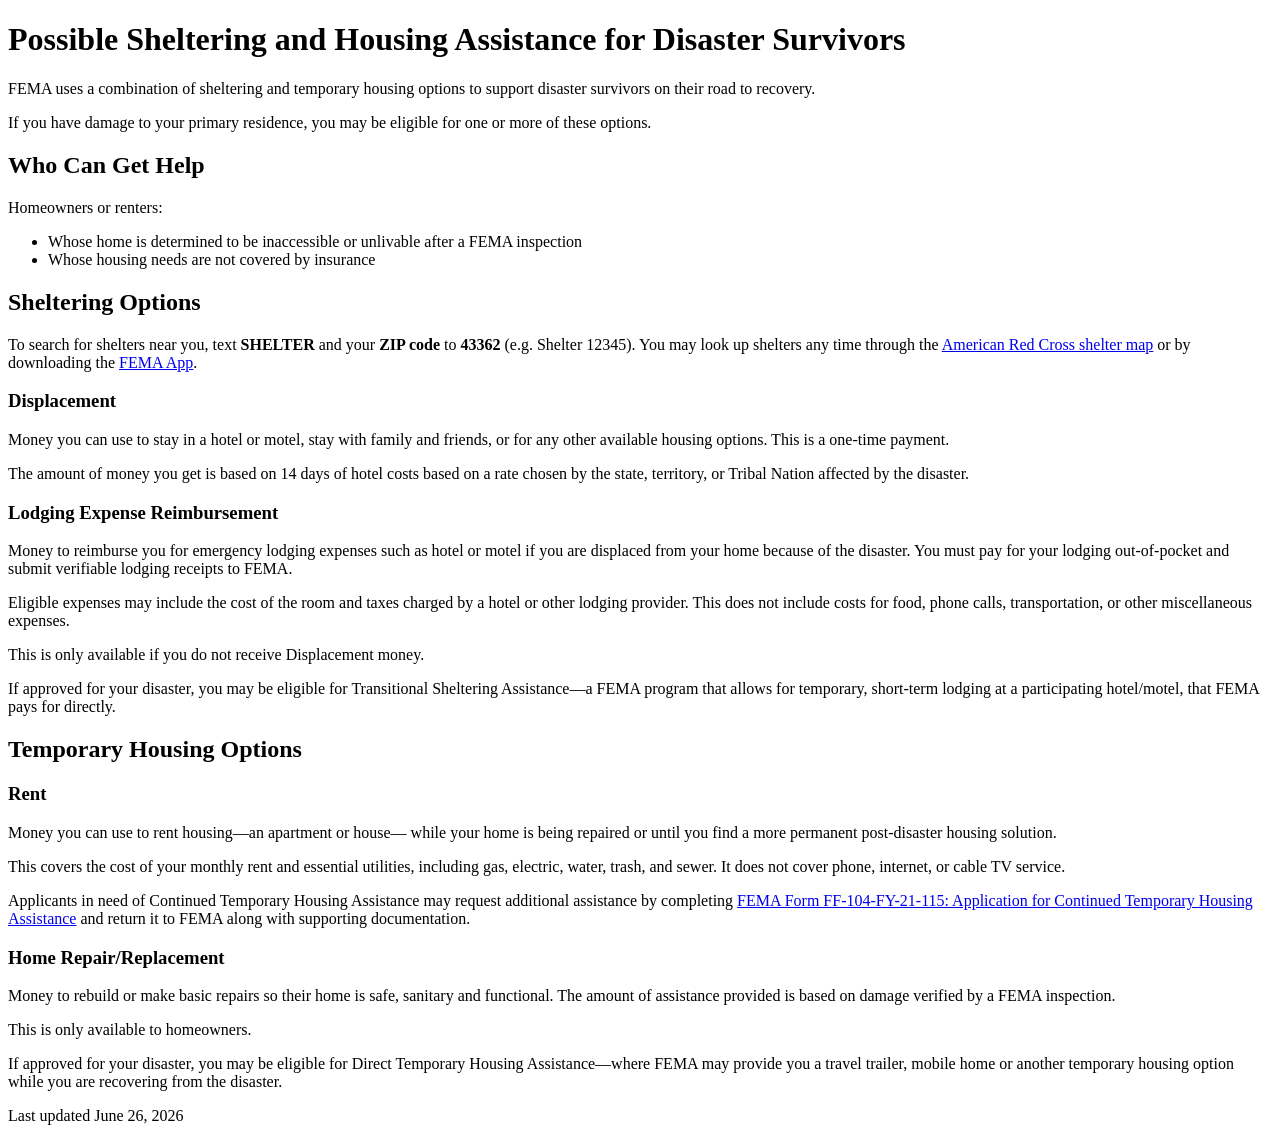
<file: disaster-aid-navigator/data/kb_saved/fema-sheltering-housing-en.html>
<!doctype html>
<!-- Saved from https://www.fema.gov/assistance/individual/sheltering-housing-options on
     2026-11-11 in a browser (fema.gov refuses scripted downloads). Scripts, styles, images,
     the video, navigation, the language list and in-page jump links were removed, and
     attributes stripped; the content below is as FEMA published it. Re-save to refresh. -->
<html lang="en"><head>
<title>Possible Sheltering and Housing Assistance for Disaster Survivors | FEMA.gov</title>
</head>
<body>
<main>
<h1>Possible Sheltering and Housing Assistance for Disaster Survivors</h1>
<p>FEMA uses a combination of sheltering and temporary housing options to support disaster survivors on their road to recovery. </p>
<p>If you have damage to your primary residence, you may be eligible for one or more of these options.</p>
<h2>Who Can Get Help</h2>
<p>Homeowners or renters:</p>
<ul><li>Whose home is determined to be inaccessible or unlivable after a FEMA inspection</li><li>Whose housing needs are not covered by insurance</li></ul>
<h2>Sheltering Options</h2>
<p>To search for shelters near you, text <strong>SHELTER </strong>and your <strong>ZIP code</strong> to <strong>43362</strong> (e.g. Shelter 12345). You may look up shelters any time through the <a href="https://www.redcross.org/get-help/disaster-relief-and-recovery-services/find-an-open-shelter.html">American Red Cross shelter map</a> or by downloading the <a href="https://www.fema.gov/about/news-multimedia/mobile-products">FEMA App</a>.</p>
<h3>Displacement</h3>
<p>Money you can use to stay in a hotel or motel, stay with family and friends, or for any other available housing options. This is a one-time payment.</p>
<p>The amount of money you get is based on 14 days of hotel costs based on a rate chosen by the state, territory, or Tribal Nation affected by the disaster.</p>
<h3>Lodging Expense Reimbursement</h3>
<p>Money to reimburse you for emergency lodging expenses such as hotel or motel if you are displaced from your home because of the disaster. You must pay for your lodging out-of-pocket and submit verifiable lodging receipts to FEMA.</p>
<p>Eligible expenses may include the cost of the room and taxes charged by a hotel or other lodging provider. This does not include costs for food, phone calls, transportation, or other miscellaneous expenses.</p>
<p>This is only available if you do not receive Displacement money.</p>
<p>If approved for your disaster, you may be eligible for Transitional Sheltering Assistance—a FEMA program that allows for temporary, short-term lodging at a participating hotel/motel, that FEMA pays for directly.</p>
<h2>Temporary Housing Options</h2>
<h3>Rent</h3>
<p>Money you can use to rent housing—an apartment or house— while your home is being repaired or until you find a more permanent post-disaster housing solution.</p>
<p>This covers the cost of your monthly rent and essential utilities, including gas, electric, water, trash, and sewer. It does not cover phone, internet, or cable TV service.</p>
<p>Applicants in need of Continued Temporary Housing Assistance may request additional assistance by completing <a href="https://www.fema.gov/sites/default/files/documents/fema_continued-temporary-housing-assistance-form.pdf">FEMA Form FF-104-FY-21-115: Application for Continued Temporary Housing Assistance</a> and return it to FEMA along with supporting documentation.</p>
<h3>Home Repair/Replacement</h3>
<p>Money to rebuild or make basic repairs so their home is safe, sanitary and functional. The amount of assistance provided is based on damage verified by a FEMA inspection.</p>
<p>This is only available to homeowners.</p>
<p>If approved for your disaster, you may be eligible for Direct Temporary Housing Assistance—where FEMA may provide you a travel trailer, mobile home or another temporary housing option while you are recovering from the disaster.</p>
<p>Last updated <time>June 26, 2026</time></p>
</main>
</body>
</html>
</file>
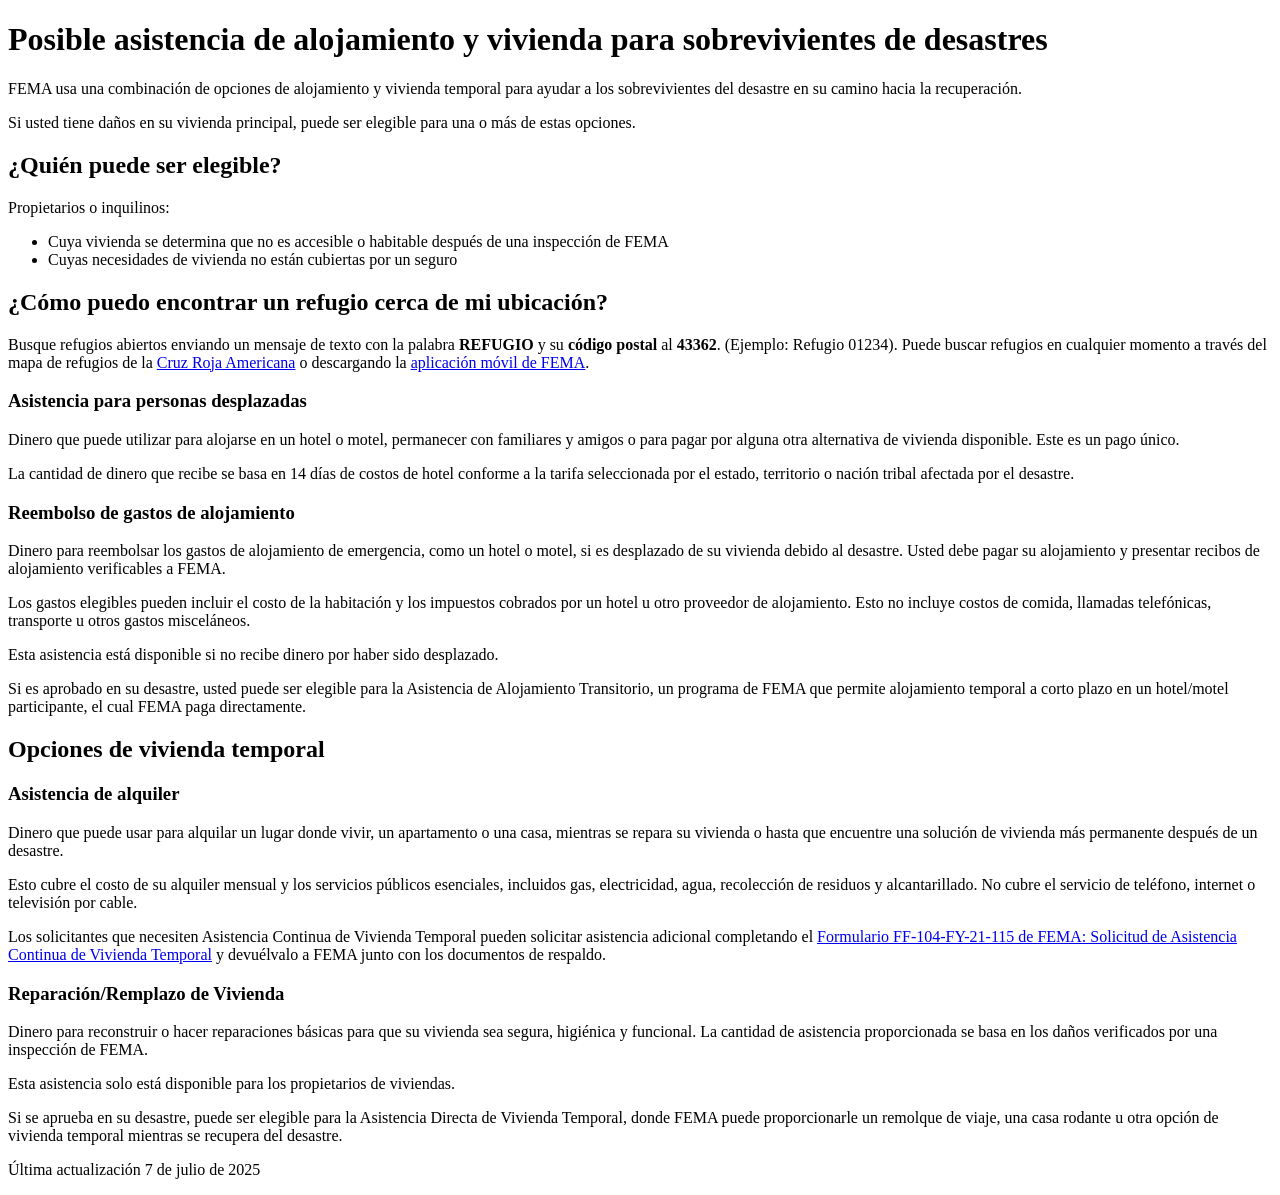
<file: disaster-aid-navigator/data/kb_saved/fema-sheltering-housing-es.html>
<!doctype html>
<!-- Saved from https://www.fema.gov/es/assistance/individual/sheltering-housing-options on
     2026-11-11 in a browser (fema.gov refuses scripted downloads). Scripts, styles, images,
     the video, navigation, the language list and in-page jump links were removed, and
     attributes stripped; the content below is as FEMA published it. Re-save to refresh. -->
<html lang="es"><head>
<title>Posible asistencia de alojamiento y vivienda para sobrevivientes de desastres | FEMA.gov</title>
</head>
<body>
<main>
<h1>Posible asistencia de alojamiento y vivienda para sobrevivientes de desastres</h1>
<p>FEMA usa una combinación de opciones de alojamiento y vivienda temporal para ayudar a los sobrevivientes del desastre en su camino hacia la recuperación. </p>
<p>Si usted tiene daños en su vivienda principal, puede ser elegible para una o más de estas opciones.</p>
<h2>¿Quién puede ser elegible?</h2>
<p>Propietarios o inquilinos:</p>
<ul><li>Cuya vivienda se determina que no es accesible o habitable después de una inspección de FEMA</li><li>Cuyas necesidades de vivienda no están cubiertas por un seguro</li></ul>
<h2>¿Cómo puedo encontrar un refugio cerca de mi ubicación?</h2>
<p>Busque refugios abiertos enviando un mensaje de texto con la palabra <strong>REFUGIO</strong> y su <strong>código postal</strong> al <strong>43362</strong>. (Ejemplo: Refugio 01234). Puede buscar refugios en cualquier momento a través del mapa de refugios de la <a href="https://www.redcross.org/cruz-roja/obtener-ayuda/buscar-un-refugio-abierto.html">Cruz Roja Americana</a> o descargando la <a href="https://www.fema.gov/es/about/news-multimedia/mobile-products">aplicación móvil de FEMA</a>.</p>
<h3>Asistencia para personas desplazadas</h3>
<p>Dinero que puede utilizar para alojarse en un hotel o motel, permanecer con familiares y amigos o para pagar por alguna otra alternativa de vivienda disponible. Este es un pago único. </p>
<p>La cantidad de dinero que recibe se basa en 14 días de costos de hotel conforme a la tarifa seleccionada por el estado, territorio o nación tribal afectada por el desastre.</p>
<h3>Reembolso de gastos de alojamiento</h3>
<p>Dinero para reembolsar los gastos de alojamiento de emergencia, como un hotel o motel, si es desplazado de su vivienda debido al desastre. Usted debe pagar su alojamiento y presentar recibos de alojamiento verificables a FEMA.</p>
<p>Los gastos elegibles pueden incluir el costo de la habitación y los impuestos cobrados por un hotel u otro proveedor de alojamiento. Esto no incluye costos de comida, llamadas telefónicas, transporte u otros gastos misceláneos. </p>
<p>Esta asistencia está disponible si no recibe dinero por haber sido desplazado.</p>
<p>Si es aprobado en su desastre, usted puede ser elegible para la Asistencia de Alojamiento Transitorio, un programa de FEMA que permite alojamiento temporal a corto plazo en un hotel/motel participante, el cual FEMA paga directamente.</p>
<h2>Opciones de vivienda temporal</h2>
<h3>Asistencia de alquiler</h3>
<p>Dinero que puede usar para alquilar un lugar donde vivir, un apartamento o una casa, mientras se repara su vivienda o hasta que encuentre una solución de vivienda más permanente después de un desastre. </p>
<p>Esto cubre el costo de su alquiler mensual y los servicios públicos esenciales, incluidos gas, electricidad, agua, recolección de residuos y alcantarillado. No cubre el servicio de teléfono, internet o televisión por cable.</p>
<p>Los solicitantes que necesiten Asistencia Continua de Vivienda Temporal pueden solicitar asistencia adicional completando el <a href="https://www.fema.gov/sites/default/files/documents/fema_continued-temporary-housing-assistance-form.pdf">Formulario FF-104-FY-21-115 de FEMA: Solicitud de Asistencia Continua de Vivienda Temporal</a> y devuélvalo a FEMA junto con los documentos de respaldo.</p>
<h3>Reparación/Remplazo de Vivienda</h3>
<p>Dinero para reconstruir o hacer reparaciones básicas para que su vivienda sea segura, higiénica y funcional. La cantidad de asistencia proporcionada se basa en los daños verificados por una inspección de FEMA. </p>
<p>Esta asistencia solo está disponible para los propietarios de viviendas.</p>
<p>Si se aprueba en su desastre, puede ser elegible para la Asistencia Directa de Vivienda Temporal, donde FEMA puede proporcionarle un remolque de viaje, una casa rodante u otra opción de vivienda temporal mientras se recupera del desastre.</p>
<p>Última actualización <time>7 de julio de 2025</time></p>
</main>
</body>
</html>
</file>
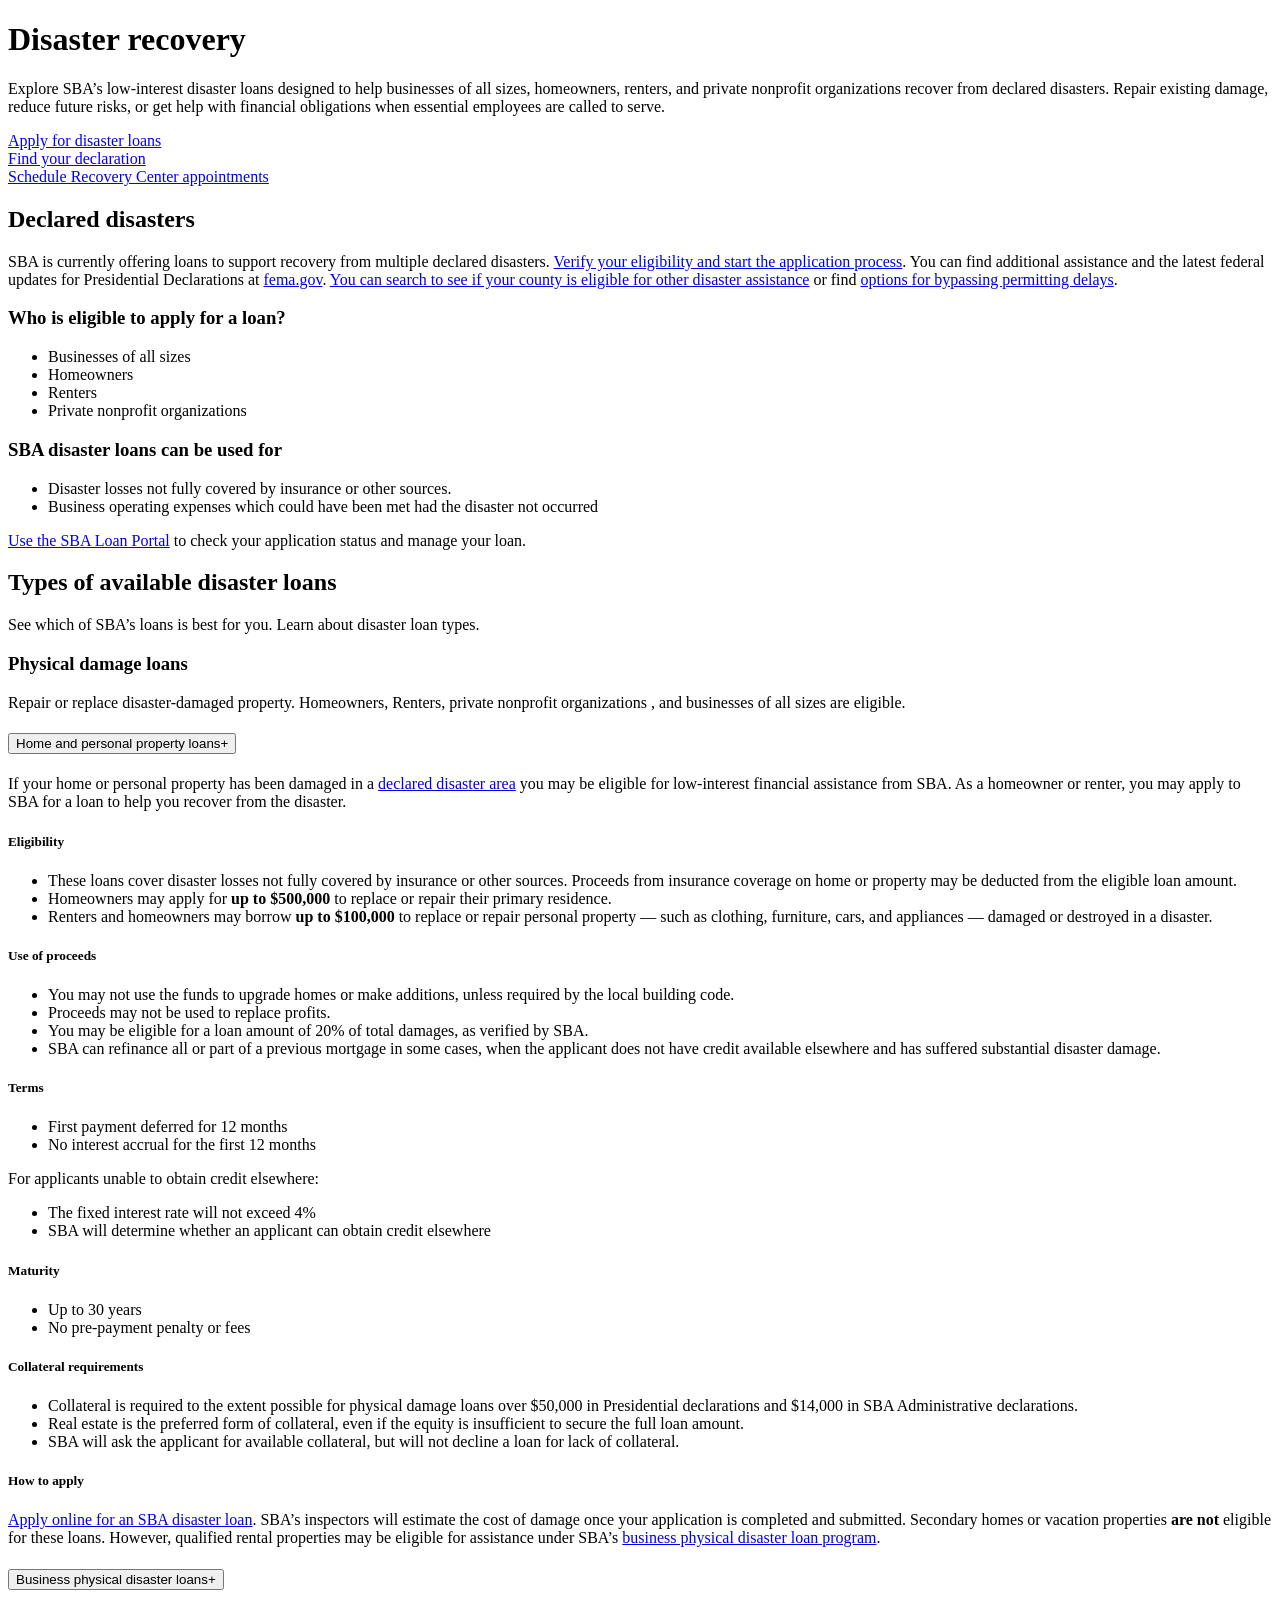
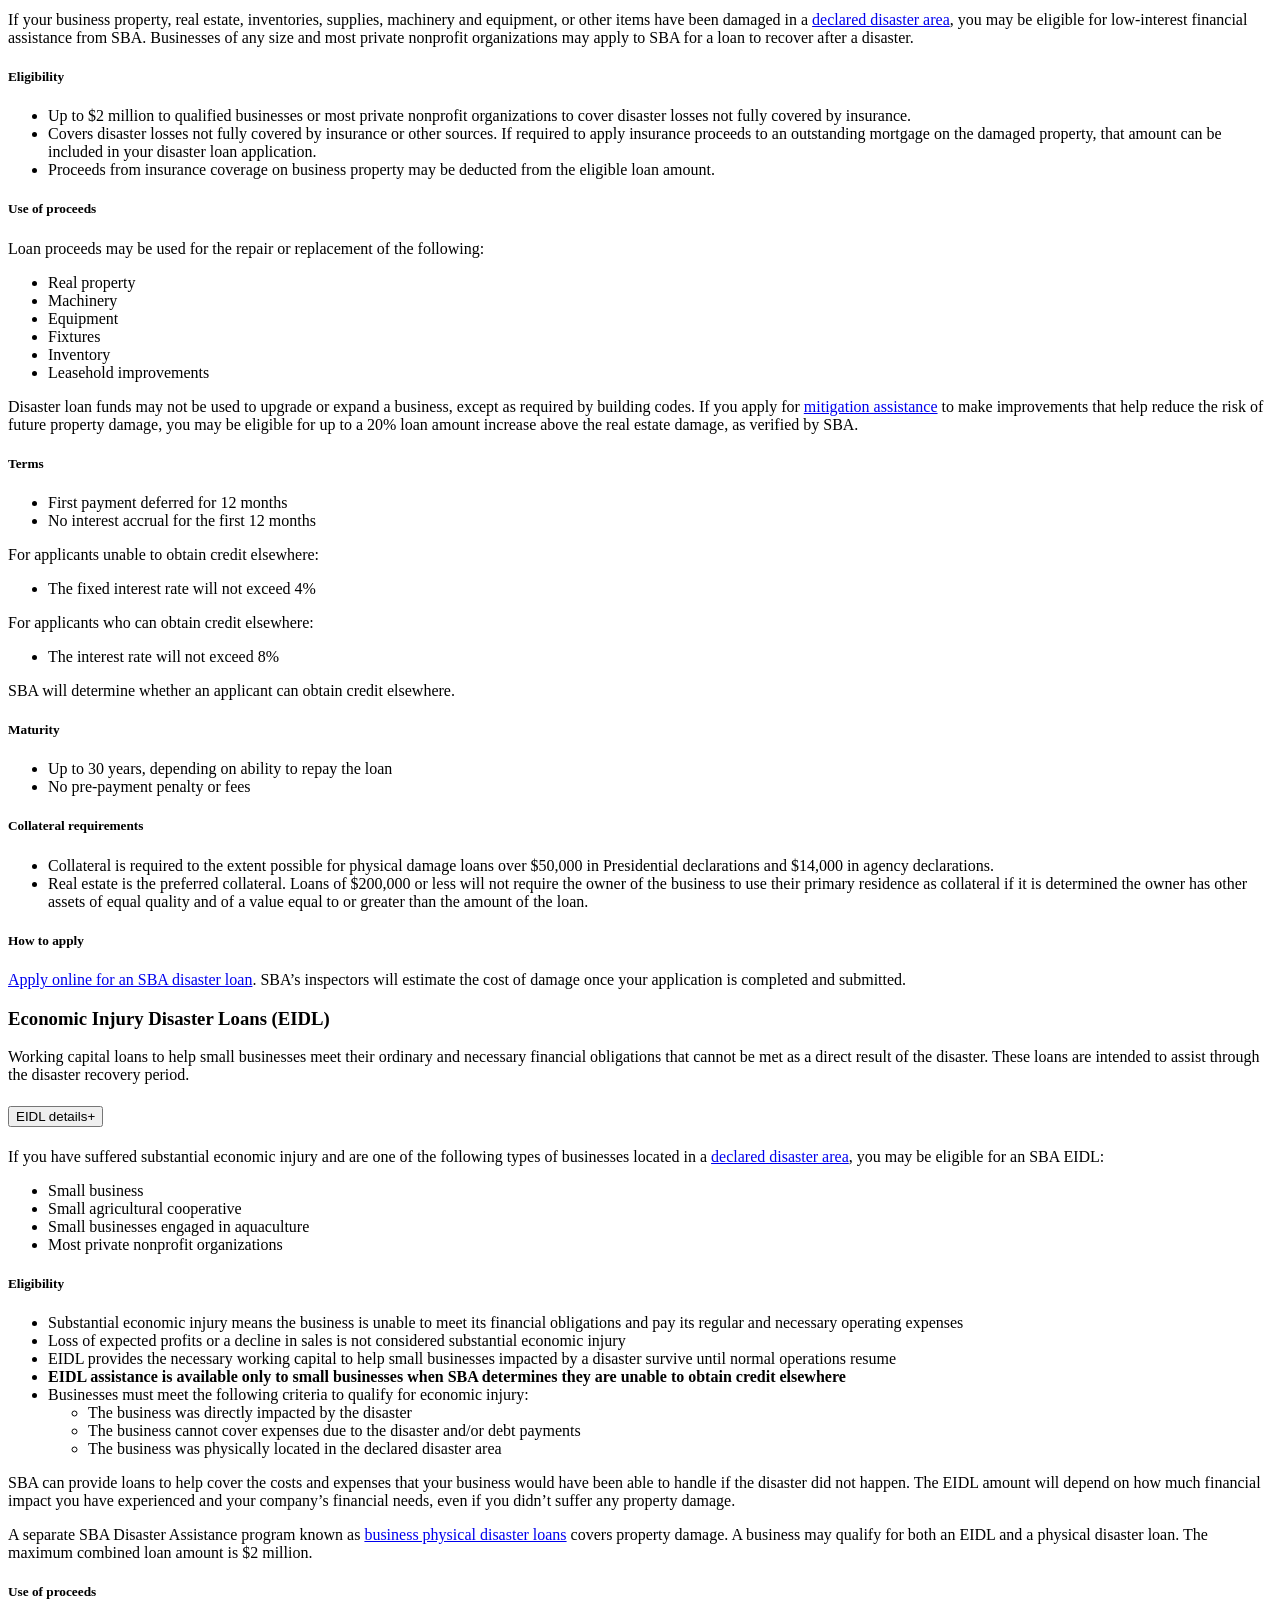
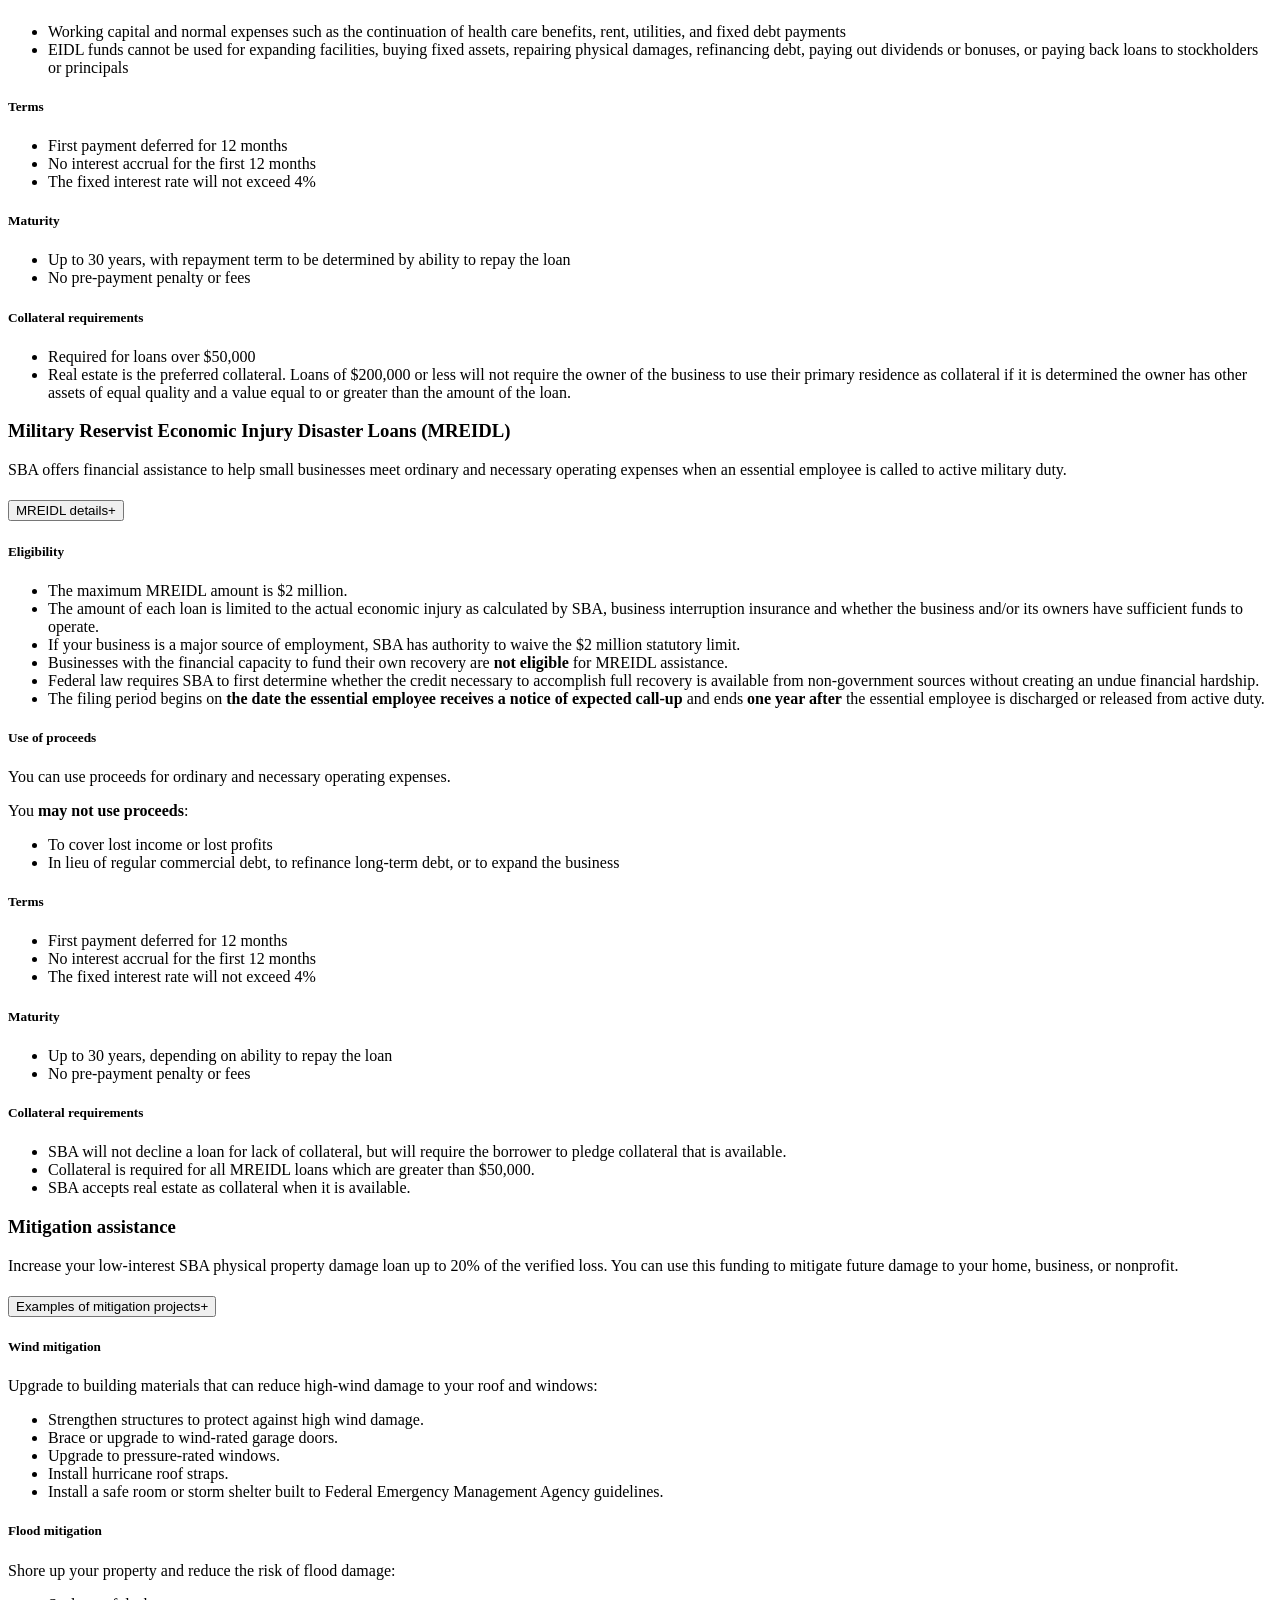
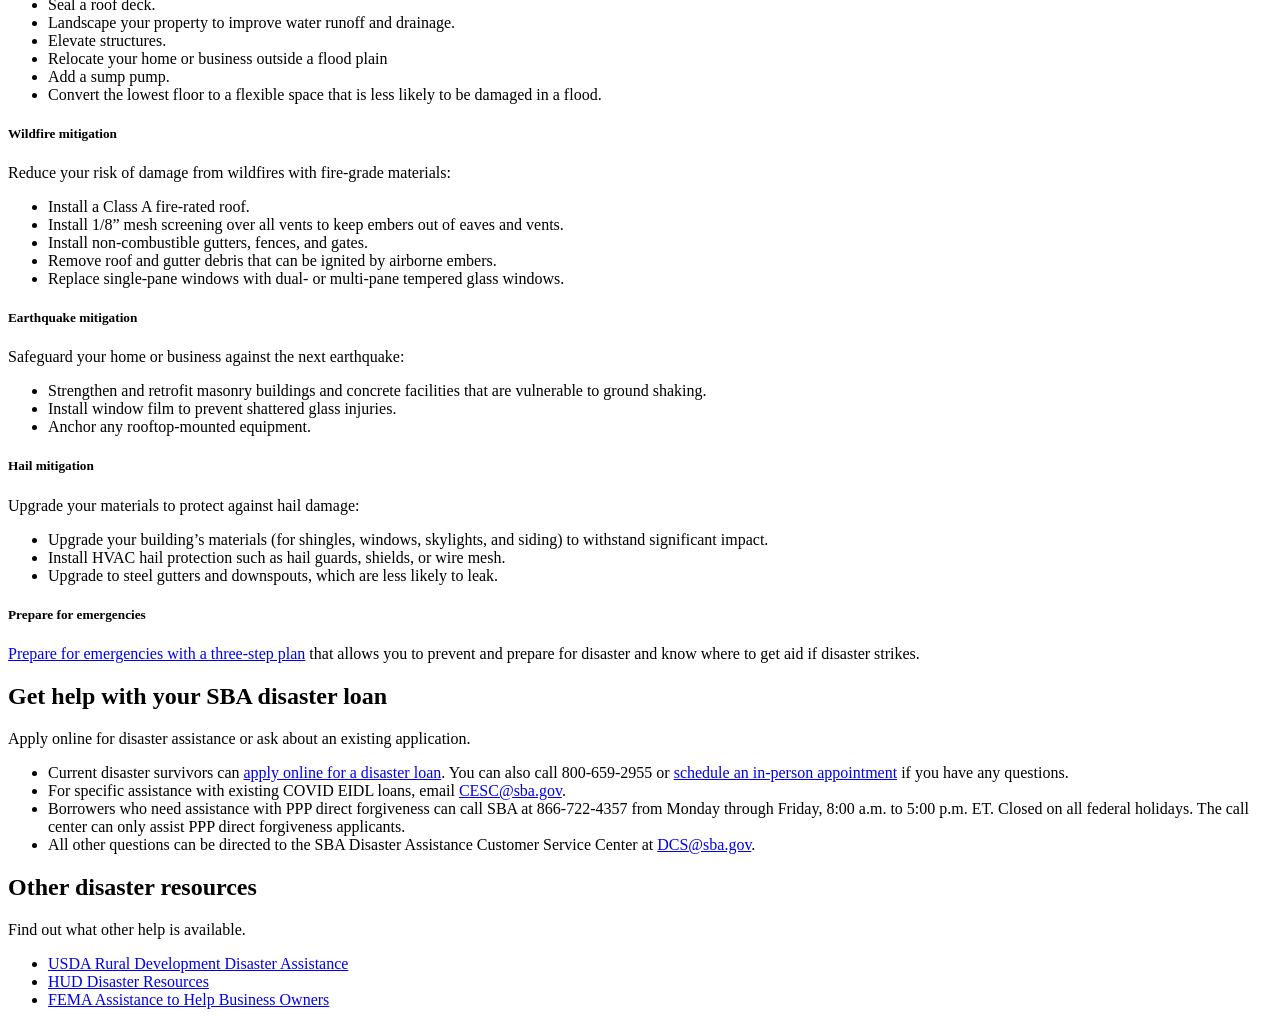
<file: disaster-aid-navigator/data/kb_saved/sba-disaster-en.html>
<!doctype html>
<!-- Saved from https://www.sba.gov/disaster/ on 2026-11-11 with every accordion panel
     opened (the page builds its text with JavaScript, so a script can't download it).
     Scripts, styles, images, navigation, footer, a promotional banner and tracking tags
     were removed; the content below is as SBA published it. Re-save to refresh. -->
<html lang="en-US"><head>
<title>SBA disaster assistance: Low-interest relief loans - Small Business Administration</title>
</head>
<body>
<main>
<div><h1>Disaster recovery</h1>
<div><p>Explore SBA’s low‑interest disaster loans designed to help businesses of all sizes, homeowners, renters, and private nonprofit organizations recover from declared disasters. Repair existing damage, reduce future risks, or get help with financial obligations when essential employees are called to serve. </p></div></div>
</main>
<div>
<div>
<div><a href="https://lending.sba.gov/search-disaster/">Apply for disaster loans</a></div>
<div><a href="https://lending.sba.gov/search-disaster/">Find your declaration</a></div>
<div><a href="https://appointment.sba.gov/schedule/">Schedule Recovery Center appointments</a></div>
</div>
<div>
<h2>Declared disasters</h2>
<p>SBA is currently offering loans to support recovery from multiple declared disasters. <a href="https://lending.sba.gov/search-disaster/">Verify your eligibility and start the application process</a>. You can find additional assistance and the latest federal updates for Presidential Declarations at <a href="https://www.fema.gov/">fema.gov</a>. <a href="https://lending.sba.gov/search-disaster/">You can search to see if your county is eligible for other disaster assistance</a> or find <a href="https://www.sba.gov/disaster/options-to-bypass-permitting-delays/">options for bypassing permitting delays</a>.</p>
</div>
<div>
<h3>Who is eligible to apply for a loan?</h3>
<ul>
<li>Businesses of all sizes</li>
<li>Homeowners</li>
<li>Renters</li>
<li>Private nonprofit organizations</li>
</ul>
<h3>SBA disaster loans can be used for</h3>
<ul>
<li>Disaster losses not fully covered by insurance or other sources.</li>
<li>Business operating expenses which could have been met had the disaster not occurred</li>
</ul>
</div>
<div>
<p><a href="https://lending.sba.gov/search-disaster/">Use the SBA Loan Portal</a> to check your application status and manage your loan.</p>
</div>
<div>
<h2>Types of available disaster loans</h2>
<p>See which of SBA’s loans is best for you. Learn about disaster loan types.&nbsp;</p>
<h3>Physical damage loans</h3>
<p>Repair or replace disaster-damaged property. Homeowners, Renters, private nonprofit organizations , and businesses of all sizes are eligible.</p>
<div role="group">
<div>
<h4><button aria-expanded="true"><span>Home and personal property loans</span><span aria-hidden="true">+</span></button></h4>
<div role="region">
<p>If your home or personal property has been damaged in a <a href="https://lending.sba.gov/search-disaster/">declared disaster area</a> you may be eligible for low-interest financial assistance from SBA. As a homeowner or renter, you may apply to SBA for a loan to help you recover from the disaster.</p>
<h5>Eligibility</h5>
<ul>
<li>These loans cover&nbsp;disaster losses not fully covered by insurance or other sources.&nbsp;Proceeds from insurance coverage on home or property may be deducted from the eligible loan amount.</li>
<li>Homeowners may apply for&nbsp;<strong>up to $500,000</strong>&nbsp;to replace or repair their&nbsp;primary residence.</li>
<li>Renters and homeowners may borrow&nbsp;<strong>up to $100,000</strong>&nbsp;to replace or repair&nbsp;personal property&nbsp;— such as clothing, furniture, cars, and appliances — damaged or destroyed in a disaster.</li>
</ul>
<h5>Use of proceeds</h5>
<ul>
<li>You may not use the funds to upgrade homes or make additions, unless required by the local building code.</li>
<li>Proceeds may not be used to replace profits.</li>
<li>You may be eligible for a loan amount of 20% of total damages, as verified by SBA.</li>
<li>SBA can refinance all or part of a&nbsp;previous mortgage&nbsp;in some cases, when the applicant does not have credit available elsewhere and has suffered substantial disaster damage.</li>
</ul>
<h5>Terms</h5>
<ul>
<li>First payment deferred for 12 months</li>
<li>No interest accrual for the first 12 months&nbsp;</li>
</ul>
<p>For applicants unable to obtain credit elsewhere:</p>
<ul>
<li>The fixed interest rate will not exceed 4%</li>
<li>SBA will determine whether an applicant can obtain credit elsewhere</li>
</ul>
<h5>Maturity</h5>
<ul>
<li>Up to 30 years</li>
<li>No pre-payment penalty or fees</li>
</ul>
<h5>Collateral requirements</h5>
<ul>
<li>Collateral is required to the extent possible for physical damage loans over $50,000 in Presidential declarations and $14,000 in SBA Administrative declarations.</li>
<li>Real estate is the preferred form of collateral, even if the equity is insufficient to secure the full loan amount.</li>
<li>SBA will ask the applicant for available collateral, but will not decline a loan for lack of collateral.</li>
</ul>
<h5>How to apply</h5>
<p><a href="https://lending.sba.gov/search-disaster/">Apply online for an SBA disaster loan</a>. SBA’s inspectors will estimate the cost of damage once your application is completed and submitted. Secondary homes or vacation properties&nbsp;<strong>are not&nbsp;</strong>eligible for these loans. However, qualified rental properties may be eligible for assistance under SBA’s&nbsp;<a href="#biz-physical-disaster">business physical disaster loan program</a>.</p>
</div>
</div>
<div>
<h4><button aria-expanded="true"><span>Business physical disaster loans</span><span aria-hidden="true">+</span></button></h4>
<div role="region">
<p>If your business property, real estate, inventories, supplies, machinery and equipment, or other items have been damaged in a <a href="https://lending.sba.gov/search-disaster/">declared disaster area</a>, you may be eligible for low-interest financial assistance from SBA. Businesses of any size and most private nonprofit organizations may apply to SBA for a loan to recover after a disaster.</p>
<h5>Eligibility</h5>
<ul>
<li>Up to $2 million to qualified businesses or most private nonprofit organizations to cover disaster losses not fully covered by insurance.</li>
<li>Covers disaster losses not fully covered by insurance or other sources. If required to apply insurance proceeds to an outstanding mortgage on the damaged property, that amount can be included in your disaster loan application.</li>
<li>Proceeds from insurance coverage on business property may be deducted from the eligible loan amount.</li>
</ul>
<h5>Use of proceeds</h5>
<p>Loan proceeds may be used for the repair or replacement of the following:</p>
<ul>
<li>Real property</li>
<li>Machinery</li>
<li>Equipment</li>
<li>Fixtures</li>
<li>Inventory</li>
<li>Leasehold improvements</li>
</ul>
<p>Disaster loan funds may not be used to upgrade or expand a business, except as required by building codes. If you apply for&nbsp;<a href="#mitigation">mitigation assistance</a>&nbsp;to make improvements that help reduce the risk of future property damage,&nbsp;you may be eligible for up to a 20%&nbsp;loan amount increase above the real estate damage, as verified by SBA.&nbsp;</p>
<h5>Terms</h5>
<ul>
<li>First payment deferred for 12 months</li>
<li>No interest accrual for the first 12 months&nbsp;</li>
</ul>
<p>For applicants unable to obtain credit elsewhere:</p>
<ul>
<li>The fixed interest rate will not exceed 4%</li>
</ul>
<p>For applicants who can obtain credit elsewhere:</p>
<ul>
<li>The interest rate will not exceed 8%</li>
</ul>
<p>SBA will determine whether an applicant can obtain credit elsewhere.</p>
<h5>Maturity</h5>
<ul>
<li>Up to 30 years, depending on ability to repay the loan</li>
<li>No pre-payment penalty or fees</li>
</ul>
<h5>Collateral requirements</h5>
<ul>
<li>Collateral is required to the extent possible for physical damage loans over $50,000 in Presidential declarations and $14,000 in agency declarations.</li>
<li>Real estate is the preferred collateral. Loans of $200,000 or less will not require the owner of the business to use their primary residence as collateral if it is determined the owner has other assets of equal quality and of a value equal to or greater than the amount of the loan.</li>
</ul>
<h5>How to apply</h5>
<p><a href="https://lending.sba.gov/search-disaster/">Apply online for an SBA disaster loan</a>. SBA’s inspectors will estimate the cost of damage once your application is completed and submitted.</p>
</div>
</div>
</div>
<h3>Economic Injury Disaster Loans (EIDL)</h3>
<p>Working capital loans to help small businesses meet their ordinary and necessary financial obligations that cannot be met as a direct result of the disaster. These loans are intended to assist through the disaster recovery period.</p>
<div role="group">
<div>
<h4><button aria-expanded="true"><span>EIDL details</span><span aria-hidden="true">+</span></button></h4>
<div role="region">
<p>If you have suffered substantial economic injury and are one of the following types of businesses located in a&nbsp;<a href="https://lending.sba.gov/search-disaster/">declared disaster area</a>, you may be eligible for an SBA EIDL:</p>
<ul>
<li>Small business</li>
<li>Small agricultural cooperative</li>
<li>Small businesses engaged in aquaculture</li>
<li>Most private nonprofit organizations</li>
</ul>
<h5>Eligibility</h5>
<ul>
<li>Substantial economic injury means the business is unable to meet its financial obligations and pay its regular and necessary operating expenses</li>
<li>Loss of expected profits or a decline in sales is not considered substantial economic injury</li>
<li>EIDL&nbsp;provides the necessary working capital to help small businesses impacted by a disaster&nbsp;survive until normal operations resume</li>
<li><strong>EIDL assistance is available only to small businesses when SBA determines they are unable to obtain credit elsewhere</strong></li>
<li>Businesses must meet the following criteria to qualify for economic injury:
<ul>
<li>The business was directly impacted by the disaster</li>
<li>The business cannot cover expenses due to the disaster and/or debt payments</li>
<li>The business was physically located in the declared disaster area</li>
</ul>
</li>
</ul>
<p>SBA can provide loans to help cover the costs and expenses that your business would have been able to handle if the disaster did not happen.&nbsp;The EIDL amount will depend on how much financial impact you have experienced and your company’s financial needs, even if you didn’t suffer any property damage.</p>
<p>A separate SBA Disaster Assistance program known as&nbsp;<a href="#biz-physical-disaster">business physical disaster loans</a><strong>&nbsp;</strong>covers property damage. A business may qualify for both an EIDL and a physical disaster loan. The maximum combined loan amount is $2 million.&nbsp;</p>
<h5>Use of proceeds</h5>
<ul>
<li>Working capital and normal expenses such as the continuation of health care benefits, rent, utilities, and fixed debt payments</li>
<li>EIDL funds cannot be used for expanding facilities, buying fixed assets, repairing physical damages, refinancing debt, paying out dividends or bonuses, or paying back loans to stockholders or principals</li>
</ul>
<h5>Terms</h5>
<ul>
<li>First payment deferred for 12 months</li>
<li>No interest accrual for the first 12 months</li>
<li>The fixed interest rate will not exceed 4%</li>
</ul>
<h5>Maturity</h5>
<ul>
<li>Up to 30 years, with repayment term to be determined by ability to repay the loan</li>
<li>No pre-payment penalty or fees</li>
</ul>
<h5>Collateral requirements</h5>
<ul>
<li>Required for loans over $50,000</li>
<li>Real estate is the preferred collateral. Loans of $200,000 or less will not require the owner of the business to use their primary residence as collateral if it is determined the owner has other assets of equal quality and a value equal to or greater than the amount of the loan.</li>
</ul>
</div>
</div>
</div>
<h3>Military Reservist Economic Injury Disaster Loans (MREIDL)</h3>
<p>SBA offers financial assistance to help small businesses meet ordinary and necessary operating expenses when an essential employee is called to active military duty.</p>
<div role="group">
<div>
<h4><button aria-expanded="true"><span>MREIDL details</span><span aria-hidden="true">+</span></button></h4>
<div role="region">
<h5>Eligibility</h5>
<ul>
<li>The maximum MREIDL amount is $2 million.</li>
<li>The amount of each loan is limited to the actual economic injury as calculated by SBA, business interruption insurance and whether the business and/or its owners have sufficient funds to operate.</li>
<li>If your business is a major source of employment, SBA has authority to waive the $2 million statutory limit.</li>
<li>Businesses with the financial capacity to fund their own recovery are&nbsp;<strong>not eligible</strong>&nbsp;for MREIDL assistance.</li>
<li>Federal law requires SBA to first determine whether the credit necessary&nbsp;to accomplish full recovery is available from non-government sources without creating an undue financial hardship.&nbsp;</li>
<li>The filing period begins on&nbsp;<strong>the date the essential employee receives a notice of expected call-up</strong>&nbsp;and ends&nbsp;<strong>one year after</strong>&nbsp;the essential employee is discharged or released from active duty.</li>
</ul>
<h5>Use of proceeds</h5>
<p>You can use proceeds for ordinary and necessary operating expenses.</p>
<p>You&nbsp;<strong>may not&nbsp;use&nbsp;proceeds</strong>:</p>
<ul>
<li>To cover lost income or lost profits</li>
<li>In lieu of regular commercial debt, to refinance long-term debt, or to expand the business</li>
</ul>
<h5>Terms</h5>
<ul>
<li>First payment deferred for 12 months</li>
<li>No interest accrual for the first 12 months</li>
<li>The fixed interest rate will not exceed&nbsp;4%</li>
</ul>
<h5>Maturity</h5>
<ul>
<li>Up to 30 years, depending on ability to repay the loan</li>
<li>No pre-payment penalty or fees</li>
</ul>
<h5>Collateral requirements</h5>
<ul>
<li>SBA will not decline a loan for lack of collateral, but will require the borrower to pledge collateral that is available.</li>
<li>Collateral is required for all MREIDL loans which&nbsp;are greater&nbsp;than $50,000.</li>
<li>SBA accepts real estate as collateral when it is available.</li>
</ul>
</div>
</div>
</div>
<h3>Mitigation assistance</h3>
<p>Increase your low-interest SBA physical property damage loan up to 20% of the verified loss. You can use this funding to mitigate future damage to your home, business, or nonprofit.</p>
<div role="group">
<div>
<h4><button aria-expanded="true"><span>Examples of mitigation projects</span><span aria-hidden="true">+</span></button></h4>
<div role="region">
<h5>Wind mitigation</h5>
<p>Upgrade to building materials that can reduce high-wind damage to your roof and windows:</p>
<ul>
<li>Strengthen structures to protect against high wind damage.</li>
<li>Brace or upgrade to wind-rated garage doors.</li>
<li>Upgrade to pressure-rated windows.</li>
<li>Install hurricane roof straps.</li>
<li>Install a safe room or storm shelter built to Federal Emergency Management Agency guidelines.</li>
</ul>
<h5>Flood mitigation</h5>
<p>Shore up your property and reduce the risk of flood damage:</p>
<ul>
<li>Seal a roof deck.</li>
<li>Landscape your property to improve water runoff and drainage.</li>
<li>Elevate structures.</li>
<li>Relocate your home or business outside a flood plain</li>
<li>Add a sump pump.</li>
<li>Convert the lowest floor to a flexible space that is less likely to be damaged in a flood.</li>
</ul>
<h5>Wildfire mitigation</h5>
<p>Reduce your risk of damage from wildfires with fire-grade materials:</p>
<ul>
<li>Install a Class A fire-rated roof.</li>
<li>Install 1/8” mesh screening over all vents to keep embers out of eaves and vents.</li>
<li>Install non-combustible gutters, fences, and gates.</li>
<li>Remove roof and gutter debris that can be ignited by airborne embers.</li>
<li>Replace single-pane windows with dual- or multi-pane tempered glass windows.</li>
</ul>
<h5>Earthquake mitigation</h5>
<p>Safeguard your home or business against the next earthquake:</p>
<ul>
<li>Strengthen and retrofit masonry buildings and concrete facilities that are vulnerable to ground shaking.</li>
<li>Install window film to prevent shattered glass injuries.</li>
<li>Anchor any rooftop-mounted equipment.</li>
</ul>
<h5>Hail mitigation</h5>
<p>Upgrade your materials to protect against hail damage:</p>
<ul>
<li>Upgrade your building’s materials (for shingles, windows, skylights, and siding) to withstand significant impact.</li>
<li>Install HVAC hail protection such as hail guards, shields, or wire mesh.</li>
<li>Upgrade to steel gutters and downspouts, which are less likely to leak.</li>
</ul>
<h5>Prepare for emergencies</h5>
<p><a href="https://www.sba.gov/counseling/manage-your-business/#prepare-for-emergencies">Prepare for emergencies with a three-step plan</a> that allows you to prevent and prepare for disaster and know where to get aid if disaster strikes.</p>
</div>
</div>
</div>
</div>
<div>
<h2>Get help with your SBA disaster loan</h2>
<p>Apply online for disaster assistance or ask about an existing application.</p>
<ul>
<li>Current disaster survivors can&nbsp;<a href="https://lending.sba.gov/search-disaster/">apply online for a disaster loan</a>. You can also call 800‐659‐2955 or&nbsp;<a href="https://appointment.sba.gov/">schedule an in-person appointment</a>&nbsp;if you have any questions.</li>
<li>For specific assistance with existing COVID EIDL loans, email&nbsp;<a href="mailto:CESC@sba.gov">CESC@sba.gov</a>.</li>
<li>Borrowers who need assistance with PPP direct forgiveness can call SBA at 866-722-4357 from Monday through&nbsp;Friday, 8:00&nbsp;a.m. to 5:00&nbsp;p.m. ET.&nbsp;Closed on all federal holidays.&nbsp;The call center can only assist PPP direct forgiveness applicants.&nbsp;</li>
<li>All other questions can be directed to the SBA Disaster Assistance Customer Service Center at <a href="mailto:DCS@sba.gov">DCS@sba.gov</a>.</li>
</ul>
</div>
<div>
<h2>Other disaster resources</h2>
<p>Find out what other help is available.</p>
<ul>
<li><a href="https://www.rd.usda.gov/resources/rural-development-disaster-assistance">USDA Rural Development Disaster Assistance</a></li>
<li><a href="https://www.hud.gov/disaster-resources">HUD Disaster Resources </a></li>
<li><a href="https://www.fema.gov/assistance/businesses/business-owners">FEMA Assistance to Help Business Owners</a></li>
</ul>
</div>
</div>
</body></html>
</file>
